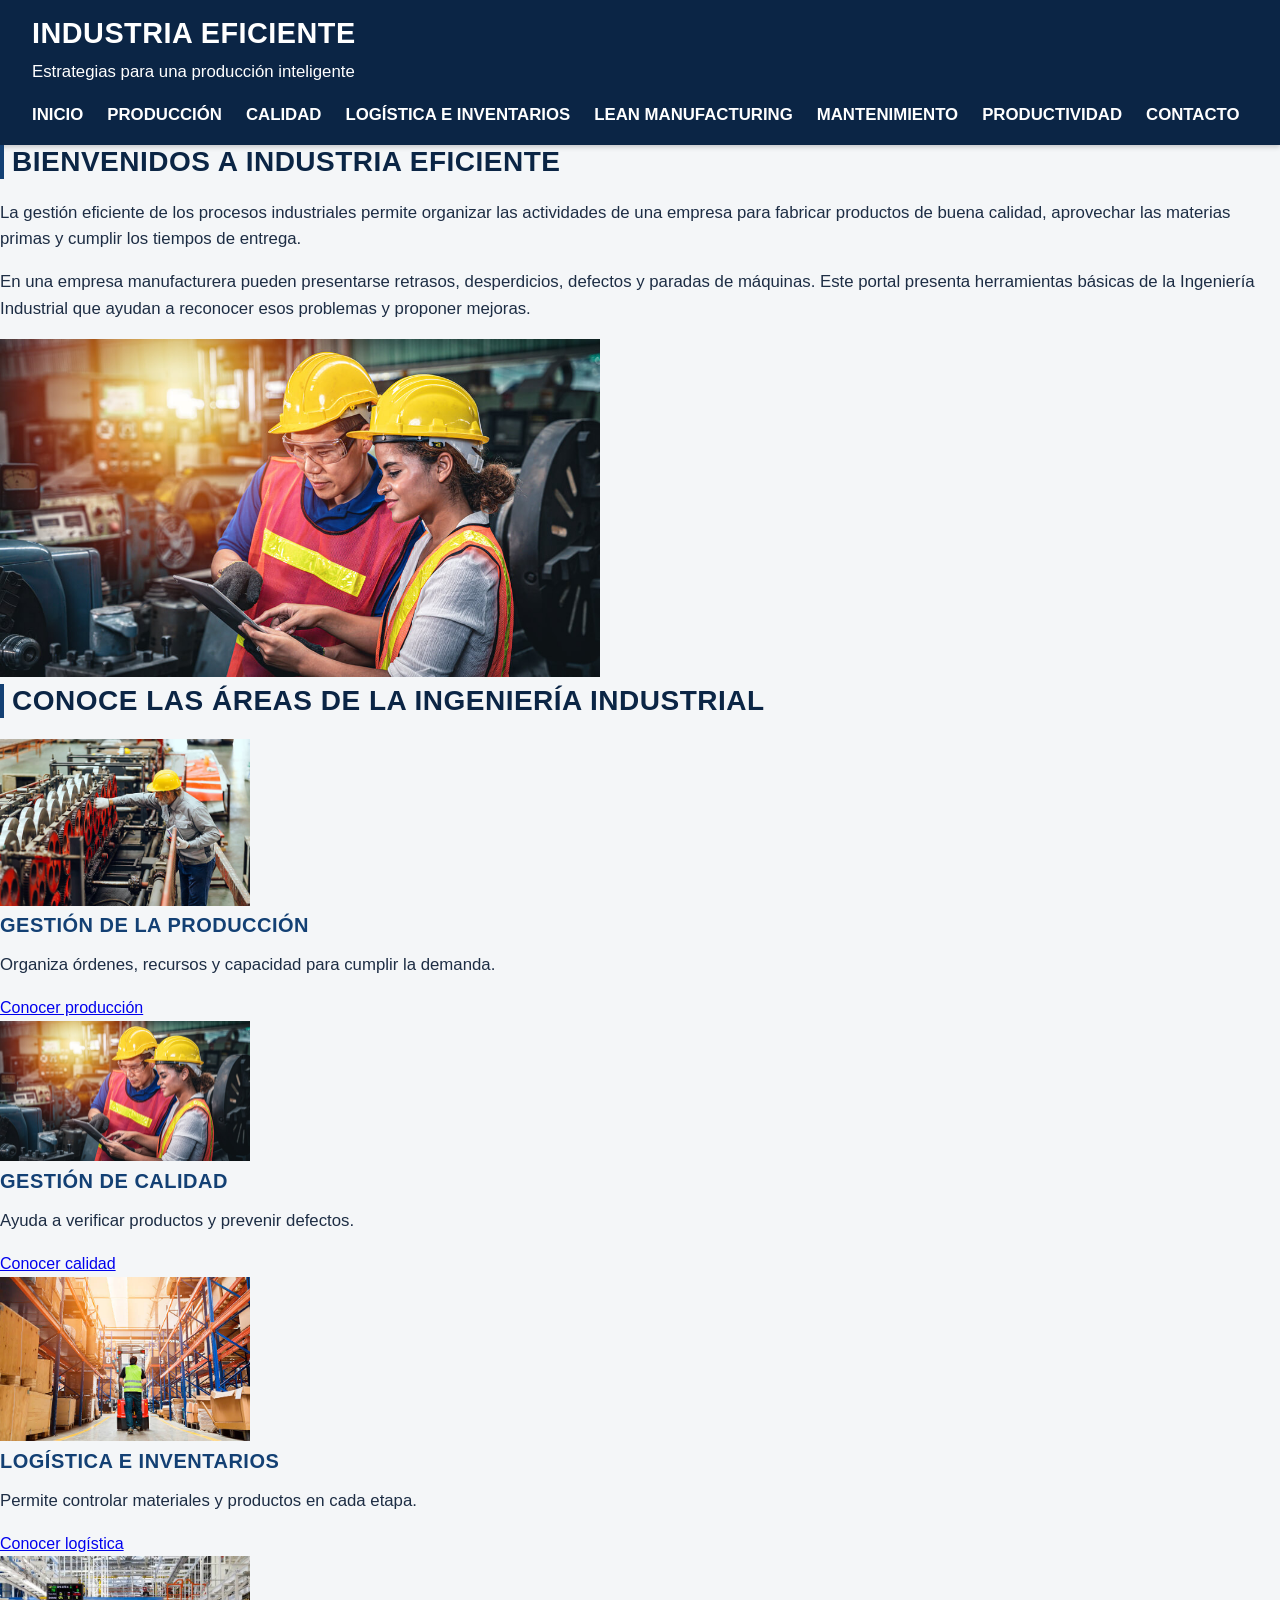
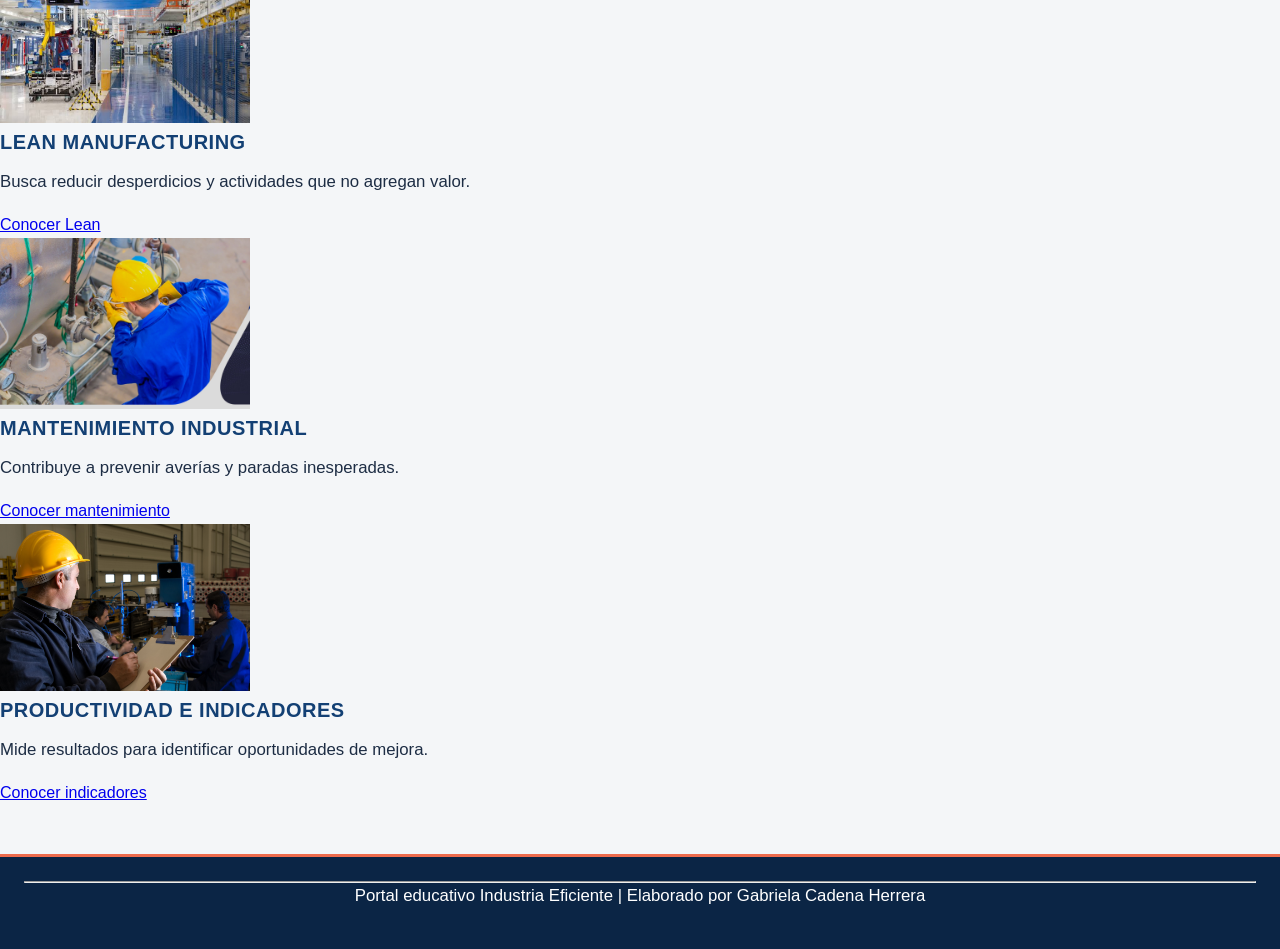
<file: index.html>
<!DOCTYPE html>
<html lang="es">
<head>
    <link rel="stylesheet" href="css/estilo.css">
    <meta charset="UTF-8">
    <meta name="viewport" content="width=device-width, initial-scale=1.0">
    <title>Inicio | Industria Eficiente</title>
</head>
<body>
<header>
    <h1>Industria Eficiente</h1>
    <p>Estrategias para una producción inteligente</p>
    <nav>
<ul>
<li><a href="index.html">Inicio</a></li>
<li><a href="produccion.html">Producción</a></li>
<li><a href="calidad.html">Calidad</a></li>
<li><a href="logistica.html">Logística e inventarios</a></li>
<li><a href="lean.html">Lean Manufacturing</a></li>
<li><a href="mantenimiento.html">Mantenimiento</a></li>
<li><a href="productividad.html">Productividad</a></li>
<li><a href="contacto.html">Contacto</a></li>
</ul>
</nav>
</header>
<main>

<h2>Bienvenidos a Industria Eficiente</h2>
<p>La gestión eficiente de los procesos industriales permite organizar las actividades de una empresa para fabricar productos de buena calidad, aprovechar las materias primas y cumplir los tiempos de entrega.</p>
<p>En una empresa manufacturera pueden presentarse retrasos, desperdicios, defectos y paradas de máquinas. Este portal presenta herramientas básicas de la Ingeniería Industrial que ayudan a reconocer esos problemas y proponer mejoras.</p>
<img src="img/Gestion-de-la-calidad.jpg" alt=" gestion de calidad" width="600">
<h2>Conoce las áreas de la Ingeniería Industrial</h2>
<ul>
<li><img src="img/Gestion de produción.jpg" alt="Línea de producción" width="250"><h3>Gestión de la producción</h3><p>Organiza órdenes, recursos y capacidad para cumplir la demanda.</p><a href="produccion.html">Conocer producción</a></li>
<li><img src="img/Gestion-de-la-calidad.jpg" alt=" gestion de calidad" width="250"><h3>Gestión de calidad</h3><p>Ayuda a verificar productos y prevenir defectos.</p><a href="calidad.html">Conocer calidad</a></li>
<li><img src="img/Gestion de logistica.jpg" alt=" gestion de logistica" width="250"><h3>Logística e inventarios</h3><p>Permite controlar materiales y productos en cada etapa.</p><a href="logistica.html">Conocer logística</a></li>
<li><img src="img/Lean Manufacturing.jpg" alt=" gestion de lean manufacturing" width="250"><h3>Lean Manufacturing</h3><p>Busca reducir desperdicios y actividades que no agregan valor.</p><a href="lean.html">Conocer Lean</a></li>
<li><img src="img/Gestion de mantenimiento.jpg" alt=" gestion de mantenimiento" width="250"><h3>Mantenimiento industrial</h3><p>Contribuye a prevenir averías y paradas inesperadas.</p><a href="mantenimiento.html">Conocer mantenimiento</a></li>
<li><img src="img/Gestion de productividad.jpg" alt=" gestion de productividad" width="250"><h3>Productividad e indicadores</h3><p>Mide resultados para identificar oportunidades de mejora.</p><a href="productividad.html">Conocer indicadores</a></li>
</ul>

</main>
<footer><hr><p>Portal educativo Industria Eficiente | Elaborado por Gabriela Cadena Herrera</p></footer>
</body>
</html>
</file>
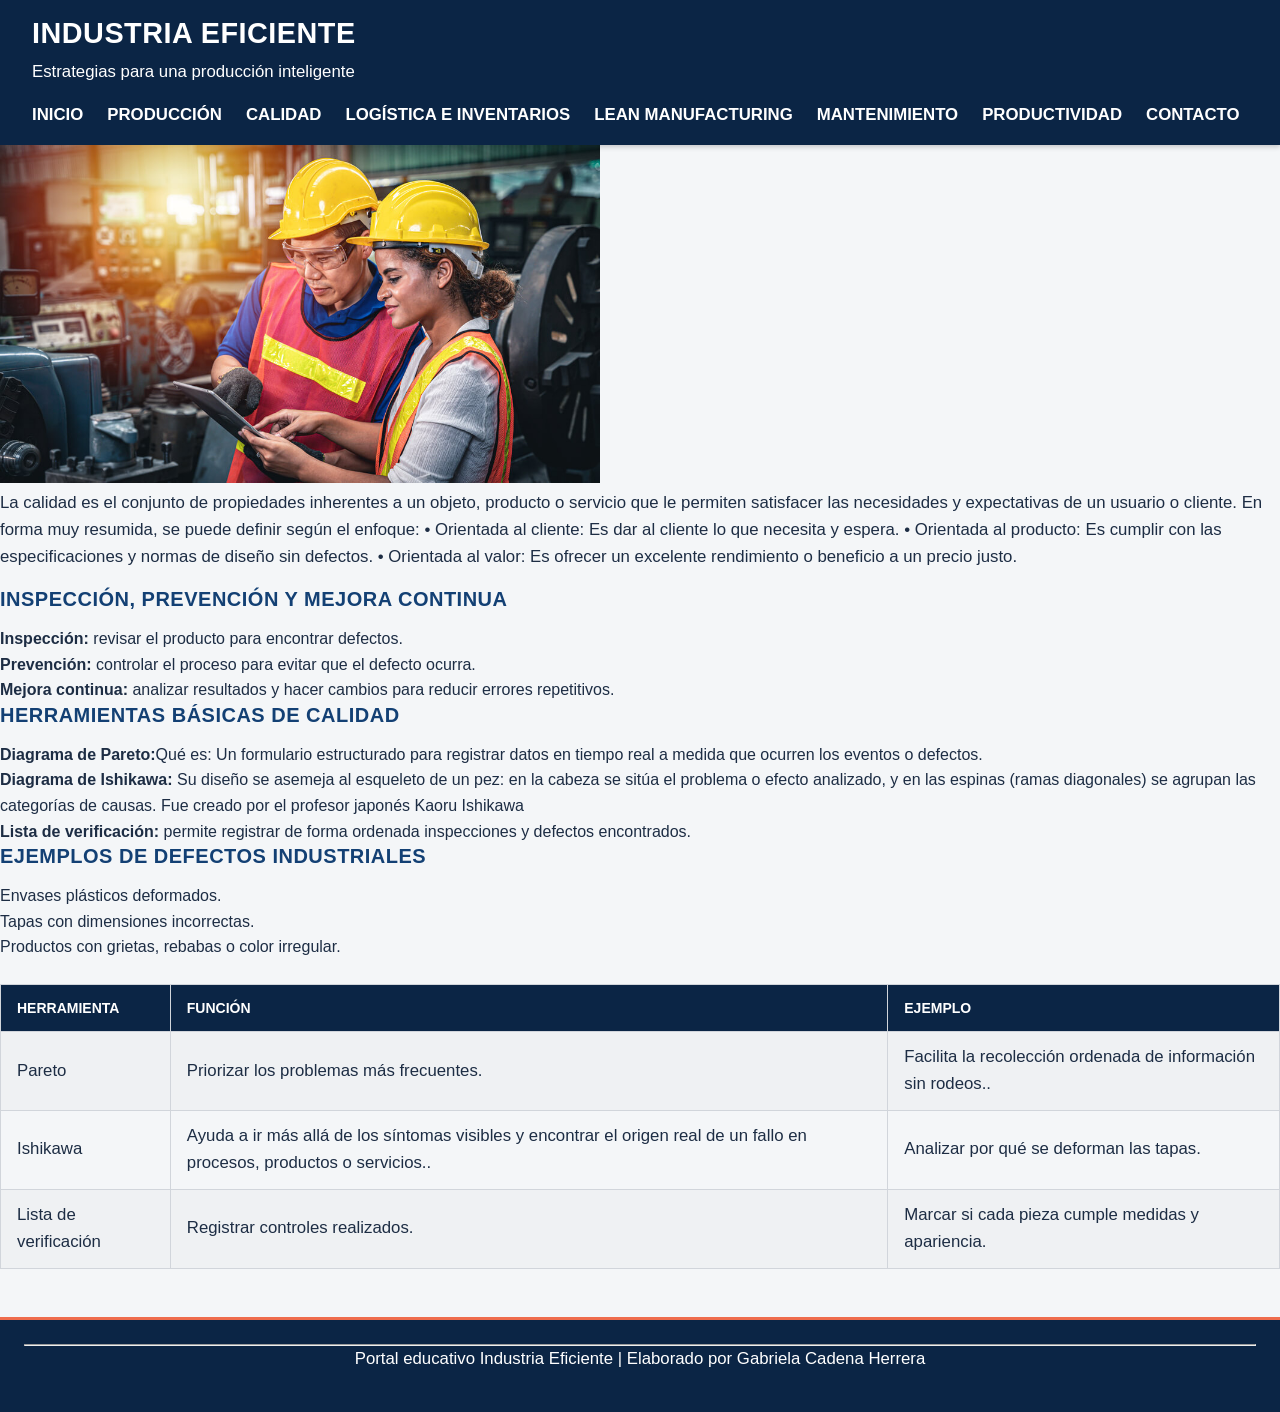
<file: calidad.html>
<!DOCTYPE html>
<html lang="es">
<head>
    <link rel="stylesheet" href="css/estilo.css">
    <meta charset="UTF-8">
    <meta name="viewport" content="width=device-width, initial-scale=1.0">
    <title>Gestión y control de calidad | Industria Eficiente</title>
</head>
<body>
<header>
    <h1>Industria Eficiente</h1>
    <p>Estrategias para una producción inteligente</p>
    <nav>
<ul>
<li><a href="index.html">Inicio</a></li>
<li><a href="produccion.html">Producción</a></li>
<li><a href="calidad.html">Calidad</a></li>
<li><a href="logistica.html">Logística e inventarios</a></li>
<li><a href="lean.html">Lean Manufacturing</a></li>
<li><a href="mantenimiento.html">Mantenimiento</a></li>
<li><a href="productividad.html">Productividad</a></li>
<li><a href="contacto.html">Contacto</a></li>
</ul>
</nav>
</header>
<main>
<img src="img/Gestion-de-la-calidad.jpg" alt=" gestion de calidad" width="600">

<p>La calidad es el conjunto de propiedades inherentes a un objeto, producto o servicio que le permiten satisfacer las necesidades y expectativas de un usuario o cliente.
En forma muy resumida, se puede definir según el enfoque:
• Orientada al cliente: Es dar al cliente lo que necesita y espera.
• Orientada al producto: Es cumplir con las especificaciones y normas de diseño sin defectos.
• Orientada al valor: Es ofrecer un excelente rendimiento o beneficio a un precio justo.
</p>
<h3>Inspección, prevención y mejora continua</h3>
<ul><li><b>Inspección:</b> revisar el producto para encontrar defectos.</li><li><b>Prevención:</b> controlar el proceso para evitar que el defecto ocurra.</li><li><b>Mejora continua:</b> analizar resultados y hacer cambios para reducir errores repetitivos.</li></ul>
<h3>Herramientas básicas de calidad</h3>
<ul><li><b>Diagrama de Pareto:</b>Qué es: Un formulario estructurado para registrar datos en tiempo real a medida que ocurren los eventos o defectos.</li><li><b>Diagrama de Ishikawa:</b> Su diseño se asemeja al esqueleto de un pez: en la cabeza se sitúa el problema o efecto analizado, y en las espinas (ramas diagonales) se agrupan las categorías de causas. Fue creado por el profesor japonés Kaoru Ishikawa</li><li><b>Lista de verificación:</b> permite registrar de forma ordenada inspecciones y defectos encontrados.</li></ul>
<h3>Ejemplos de defectos industriales</h3><ol><li>Envases plásticos deformados.</li><li>Tapas con dimensiones incorrectas.</li><li>Productos con grietas, rebabas o color irregular.</li></ol>
<table border="1"><tr><th>Herramienta</th><th>Función</th><th>Ejemplo</th></tr><tr><td>Pareto</td><td>Priorizar los problemas más frecuentes.</td><td> Facilita la recolección ordenada de información sin rodeos..</td></tr><tr><td>Ishikawa</td><td> Ayuda a ir más allá de los síntomas visibles y encontrar el origen real de un fallo en procesos, productos o servicios..</td><td>Analizar por qué se deforman las tapas.</td></tr><tr><td>Lista de verificación</td><td>Registrar controles realizados.</td><td>Marcar si cada pieza cumple medidas y apariencia.</td></tr></table>

</main>
<footer><hr><p>Portal educativo Industria Eficiente | Elaborado por Gabriela Cadena Herrera</p></footer>
</body>
</html>
</file>
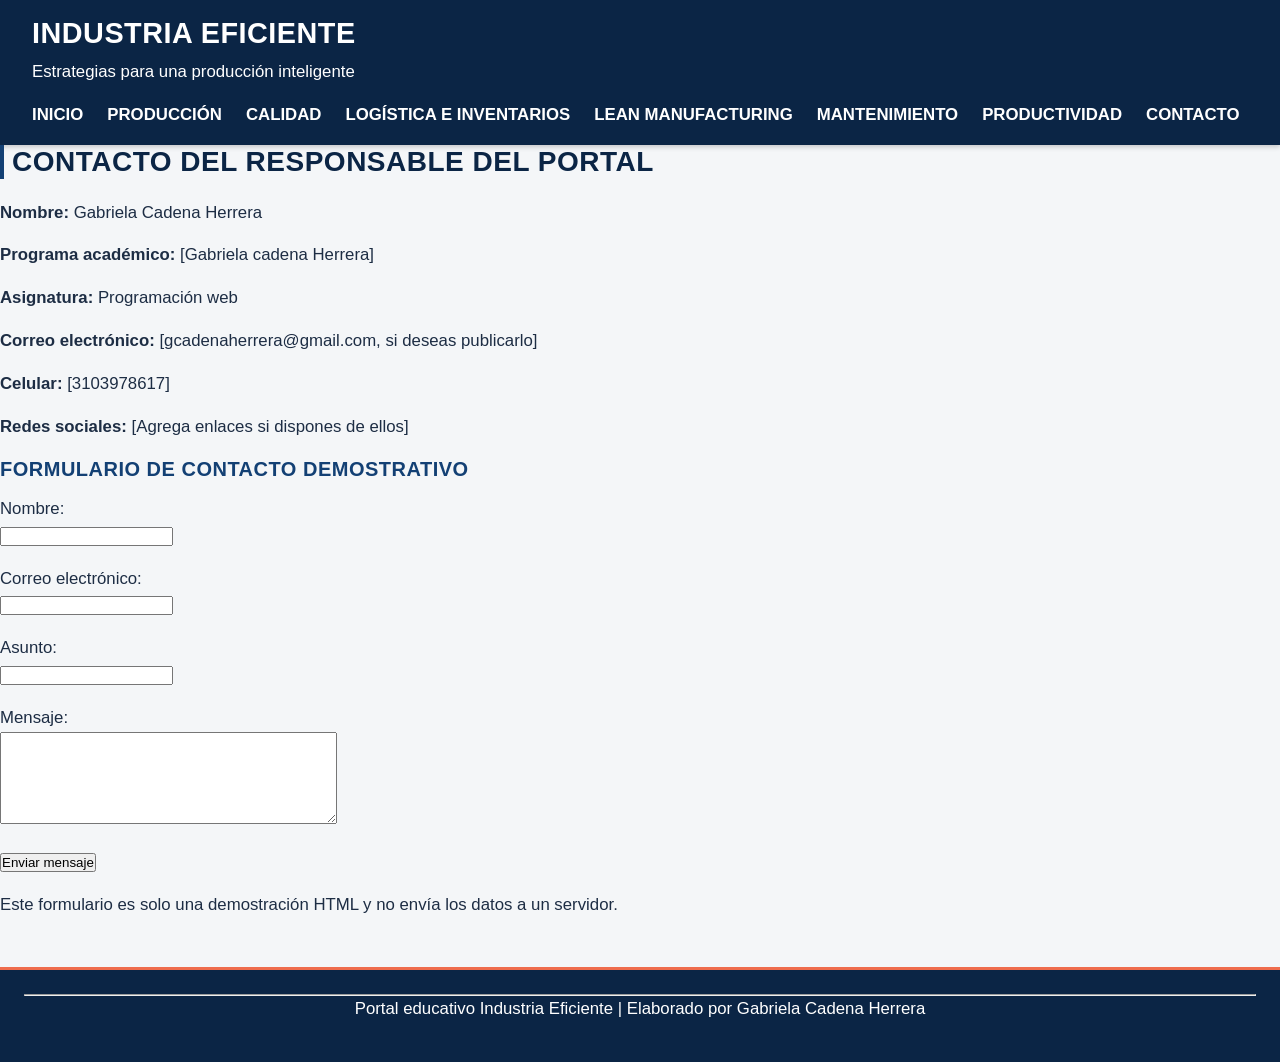
<file: contacto.html>
<!DOCTYPE html>
<html lang="es">
<head>
    <link rel="stylesheet" href="css/estilo.css">
    <meta charset="UTF-8">
    <meta name="viewport" content="width=device-width, initial-scale=1.0">
    <title>Contacto | Industria Eficiente</title>
</head>
<body>
<header>
    <h1>Industria Eficiente</h1>
    <p>Estrategias para una producción inteligente</p>
    <nav>
<ul>
<li><a href="index.html">Inicio</a></li>
<li><a href="produccion.html">Producción</a></li>
<li><a href="calidad.html">Calidad</a></li>
<li><a href="logistica.html">Logística e inventarios</a></li>
<li><a href="lean.html">Lean Manufacturing</a></li>
<li><a href="mantenimiento.html">Mantenimiento</a></li>
<li><a href="productividad.html">Productividad</a></li>
<li><a href="contacto.html">Contacto</a></li>
</ul>
</nav>
</header>
<main>

<h2>Contacto del responsable del portal</h2>
<p><b>Nombre:</b> Gabriela Cadena Herrera</p>
<p><b>Programa académico:</b> [Gabriela cadena Herrera]</p>
<p><b>Asignatura:</b> Programación web</p>
<p><b>Correo electrónico:</b> [gcadenaherrera@gmail.com, si deseas publicarlo]</p>
<p><b>Celular:</b> [3103978617]</p>
<p><b>Redes sociales:</b> [Agrega enlaces si dispones de ellos]</p>
<h3>Formulario de contacto demostrativo</h3>
<form action="#" method="get">
<p><label for="nombre">Nombre:</label><br><input type="text" id="nombre" name="nombre" required></p>
<p><label for="correo">Correo electrónico:</label><br><input type="email" id="correo" name="correo" required></p>
<p><label for="asunto">Asunto:</label><br><input type="text" id="asunto" name="asunto" required></p>
<p><label for="mensaje">Mensaje:</label><br><textarea id="mensaje" name="mensaje" rows="6" cols="40" required></textarea></p>
<p><input type="submit" value="Enviar mensaje"></p>
</form>
<p>Este formulario es solo una demostración HTML y no envía los datos a un servidor.</p>

</main>
<footer><hr><p>Portal educativo Industria Eficiente | Elaborado por Gabriela Cadena Herrera</p></footer>
</body>
</html>
</file>
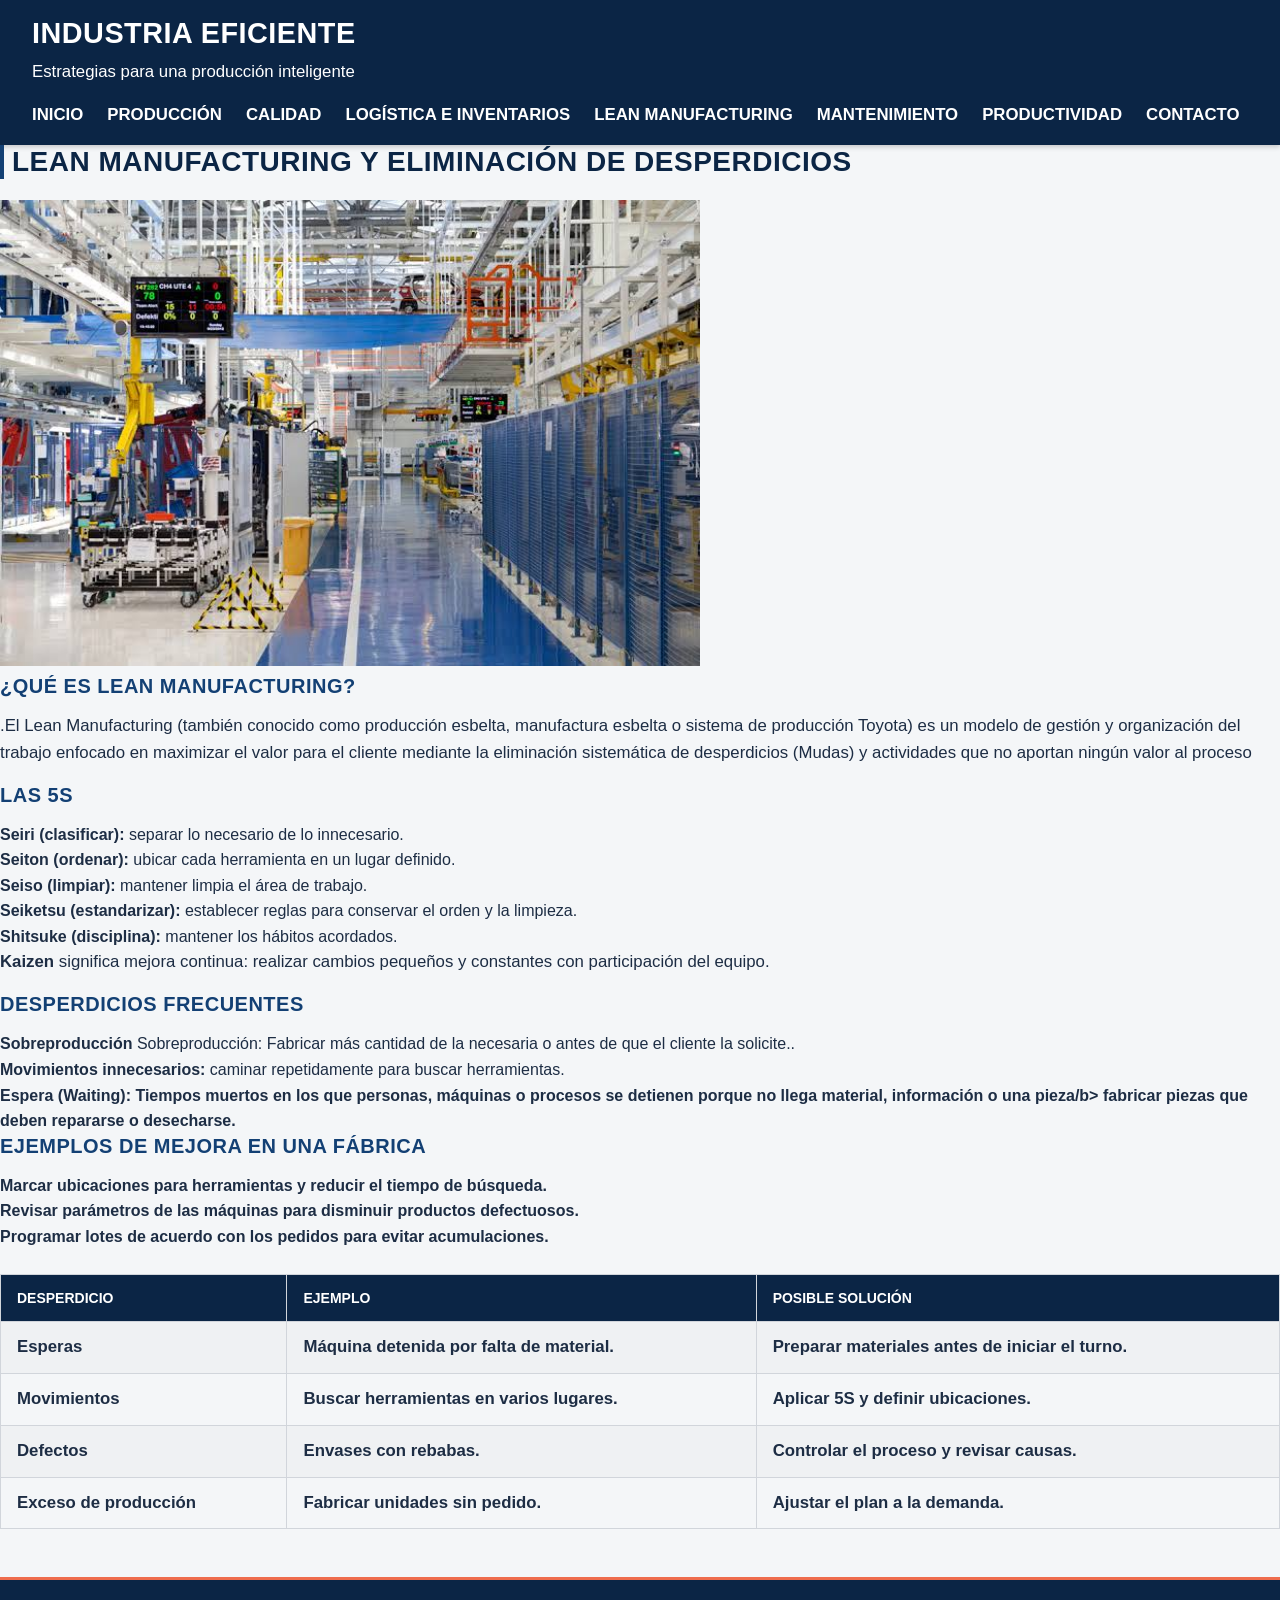
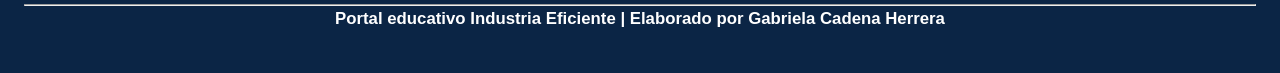
<file: lean.html>
<!DOCTYPE html>
<html lang="es">
<head>
    <link rel="stylesheet" href="css/estilo.css">
    <meta charset="UTF-8">
    <meta name="viewport" content="width=device-width, initial-scale=1.0">
    <title>Lean Manufacturing | Industria Eficiente</title>
</head>
<body>
<header>
    <h1>Industria Eficiente</h1>
    <p>Estrategias para una producción inteligente</p>
    <nav>
<ul>
<li><a href="index.html">Inicio</a></li>
<li><a href="produccion.html">Producción</a></li>
<li><a href="calidad.html">Calidad</a></li>
<li><a href="logistica.html">Logística e inventarios</a></li>
<li><a href="lean.html">Lean Manufacturing</a></li>
<li><a href="mantenimiento.html">Mantenimiento</a></li>
<li><a href="productividad.html">Productividad</a></li>
<li><a href="contacto.html">Contacto</a></li>
</ul>
</nav>
</header>
<main>

<h2>Lean Manufacturing y eliminación de desperdicios</h2><img src="img/Lean Manufacturing.jpg" alt="Ilustración de organización y mejora continua" width="700">
<h3>¿Qué es Lean Manufacturing?</h3><p>.El Lean Manufacturing (también conocido como producción esbelta, manufactura esbelta o sistema de producción Toyota) es un modelo de gestión y organización del trabajo enfocado en maximizar el valor para el cliente mediante la eliminación sistemática de desperdicios (Mudas) y actividades que no aportan ningún valor al proceso</p>
<h3>Las 5S</h3><ol><li><b>Seiri (clasificar):</b> separar lo necesario de lo innecesario.</li><li><b>Seiton (ordenar):</b> ubicar cada herramienta en un lugar definido.</li><li><b>Seiso (limpiar):</b> mantener limpia el área de trabajo.</li><li><b>Seiketsu (estandarizar):</b> establecer reglas para conservar el orden y la limpieza.</li><li><b>Shitsuke (disciplina):</b> mantener los hábitos acordados.</li></ol>
<p><b>Kaizen</b> significa mejora continua: realizar cambios pequeños y constantes con participación del equipo.</p>
<h3>Desperdicios frecuentes</h3><ul><li><b>Sobreproducción</b> Sobreproducción: Fabricar más cantidad de la necesaria o antes de que el cliente la solicite..</li><li><b>Movimientos innecesarios:</b> caminar repetidamente para buscar herramientas.</li><li><b>Espera (Waiting): Tiempos muertos en los que personas, máquinas o procesos se detienen porque no llega material, información o una pieza/b> fabricar piezas que deben repararse o desecharse.</li><li>
<h3>Ejemplos de mejora en una fábrica</h3><ol><li>Marcar ubicaciones para herramientas y reducir el tiempo de búsqueda.</li><li>Revisar parámetros de las máquinas para disminuir productos defectuosos.</li><li>Programar lotes de acuerdo con los pedidos para evitar acumulaciones.</li></ol>
<table border="1"><tr><th>Desperdicio</th><th>Ejemplo</th><th>Posible solución</th></tr><tr><td>Esperas</td><td>Máquina detenida por falta de material.</td><td>Preparar materiales antes de iniciar el turno.</td></tr><tr><td>Movimientos</td><td>Buscar herramientas en varios lugares.</td><td>Aplicar 5S y definir ubicaciones.</td></tr><tr><td>Defectos</td><td>Envases con rebabas.</td><td>Controlar el proceso y revisar causas.</td></tr><tr><td>Exceso de producción</td><td>Fabricar unidades sin pedido.</td><td>Ajustar el plan a la demanda.</td></tr></table>

</main>
<footer><hr><p>Portal educativo Industria Eficiente | Elaborado por Gabriela Cadena Herrera</p></footer>
</body>
</html>
</file>
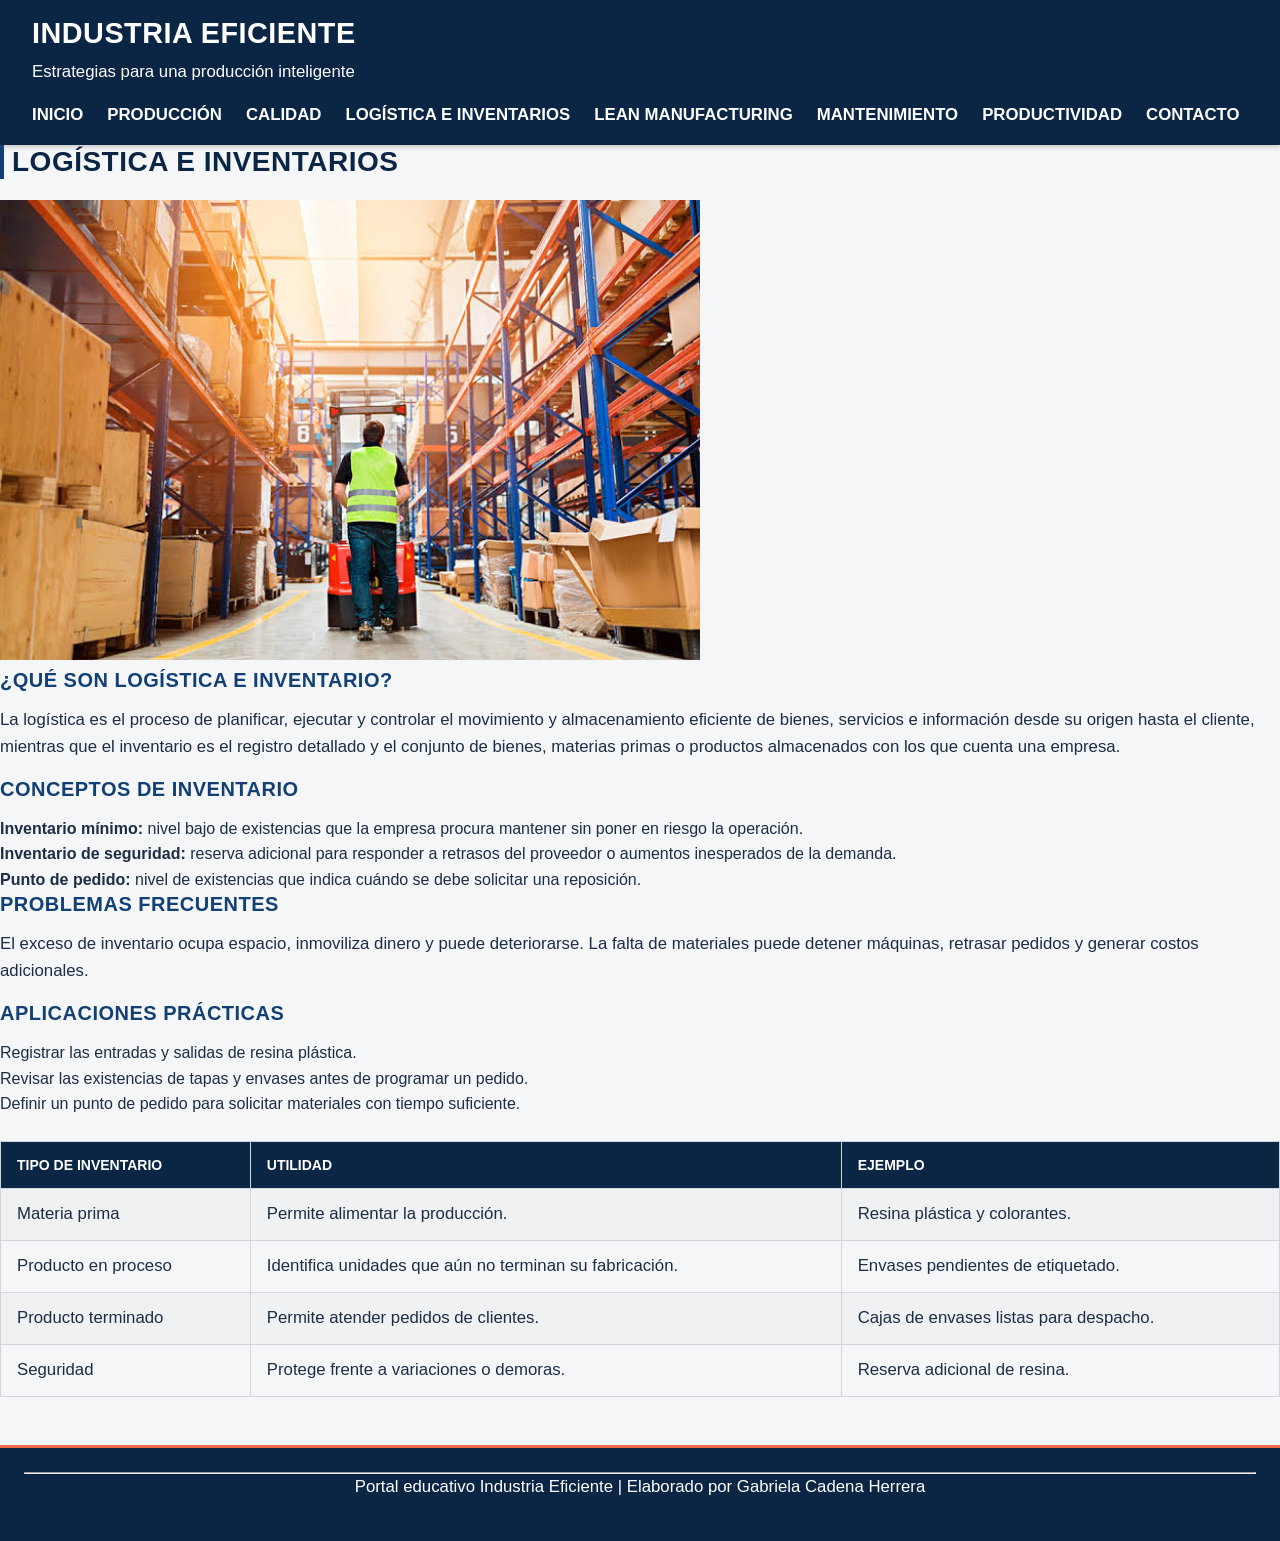
<file: logistica.html>
<!DOCTYPE html>
<html lang="es">
<head>
    <link rel="stylesheet" href="css/estilo.css">
    <meta charset="UTF-8">
    <meta name="viewport" content="width=device-width, initial-scale=1.0">
    <title>Logística e inventarios | Industria Eficiente</title>
</head>
<body>
<header>
    <h1>Industria Eficiente</h1>
    <p>Estrategias para una producción inteligente</p>
    <nav>
<ul>
<li><a href="index.html">Inicio</a></li>
<li><a href="produccion.html">Producción</a></li>
<li><a href="calidad.html">Calidad</a></li>
<li><a href="logistica.html">Logística e inventarios</a></li>
<li><a href="lean.html">Lean Manufacturing</a></li>
<li><a href="mantenimiento.html">Mantenimiento</a></li>
<li><a href="productividad.html">Productividad</a></li>
<li><a href="contacto.html">Contacto</a></li>
</ul>
</nav>
</header>
<main>

<h2>Logística e inventarios</h2><img src="img/Gestion de logistica.jpg" alt="Ilustración de un almacén organizado" width="700">
<h3>¿Qué son logística e inventario?</h3><p>La logística es el proceso de planificar, ejecutar y controlar el movimiento y almacenamiento eficiente de bienes, servicios e información desde su origen hasta el cliente, mientras que el inventario es el registro detallado y el conjunto de bienes, materias primas o productos almacenados con los que cuenta una empresa.</p>
<h3>Conceptos de inventario</h3><ul><li><b>Inventario mínimo:</b> nivel bajo de existencias que la empresa procura mantener sin poner en riesgo la operación.</li><li><b>Inventario de seguridad:</b> reserva adicional para responder a retrasos del proveedor o aumentos inesperados de la demanda.</li><li><b>Punto de pedido:</b> nivel de existencias que indica cuándo se debe solicitar una reposición.</li></ul>
<h3>Problemas frecuentes</h3><p>El exceso de inventario ocupa espacio, inmoviliza dinero y puede deteriorarse. La falta de materiales puede detener máquinas, retrasar pedidos y generar costos adicionales.</p>
<h3>Aplicaciones prácticas</h3><ol><li>Registrar las entradas y salidas de resina plástica.</li><li>Revisar las existencias de tapas y envases antes de programar un pedido.</li><li>Definir un punto de pedido para solicitar materiales con tiempo suficiente.</li></ol>
<table border="1"><tr><th>Tipo de inventario</th><th>Utilidad</th><th>Ejemplo</th></tr><tr><td>Materia prima</td><td>Permite alimentar la producción.</td><td>Resina plástica y colorantes.</td></tr><tr><td>Producto en proceso</td><td>Identifica unidades que aún no terminan su fabricación.</td><td>Envases pendientes de etiquetado.</td></tr><tr><td>Producto terminado</td><td>Permite atender pedidos de clientes.</td><td>Cajas de envases listas para despacho.</td></tr><tr><td>Seguridad</td><td>Protege frente a variaciones o demoras.</td><td>Reserva adicional de resina.</td></tr></table>

</main>
<footer><hr><p>Portal educativo Industria Eficiente | Elaborado por Gabriela Cadena Herrera</p></footer>
</body>
</html>
</file>
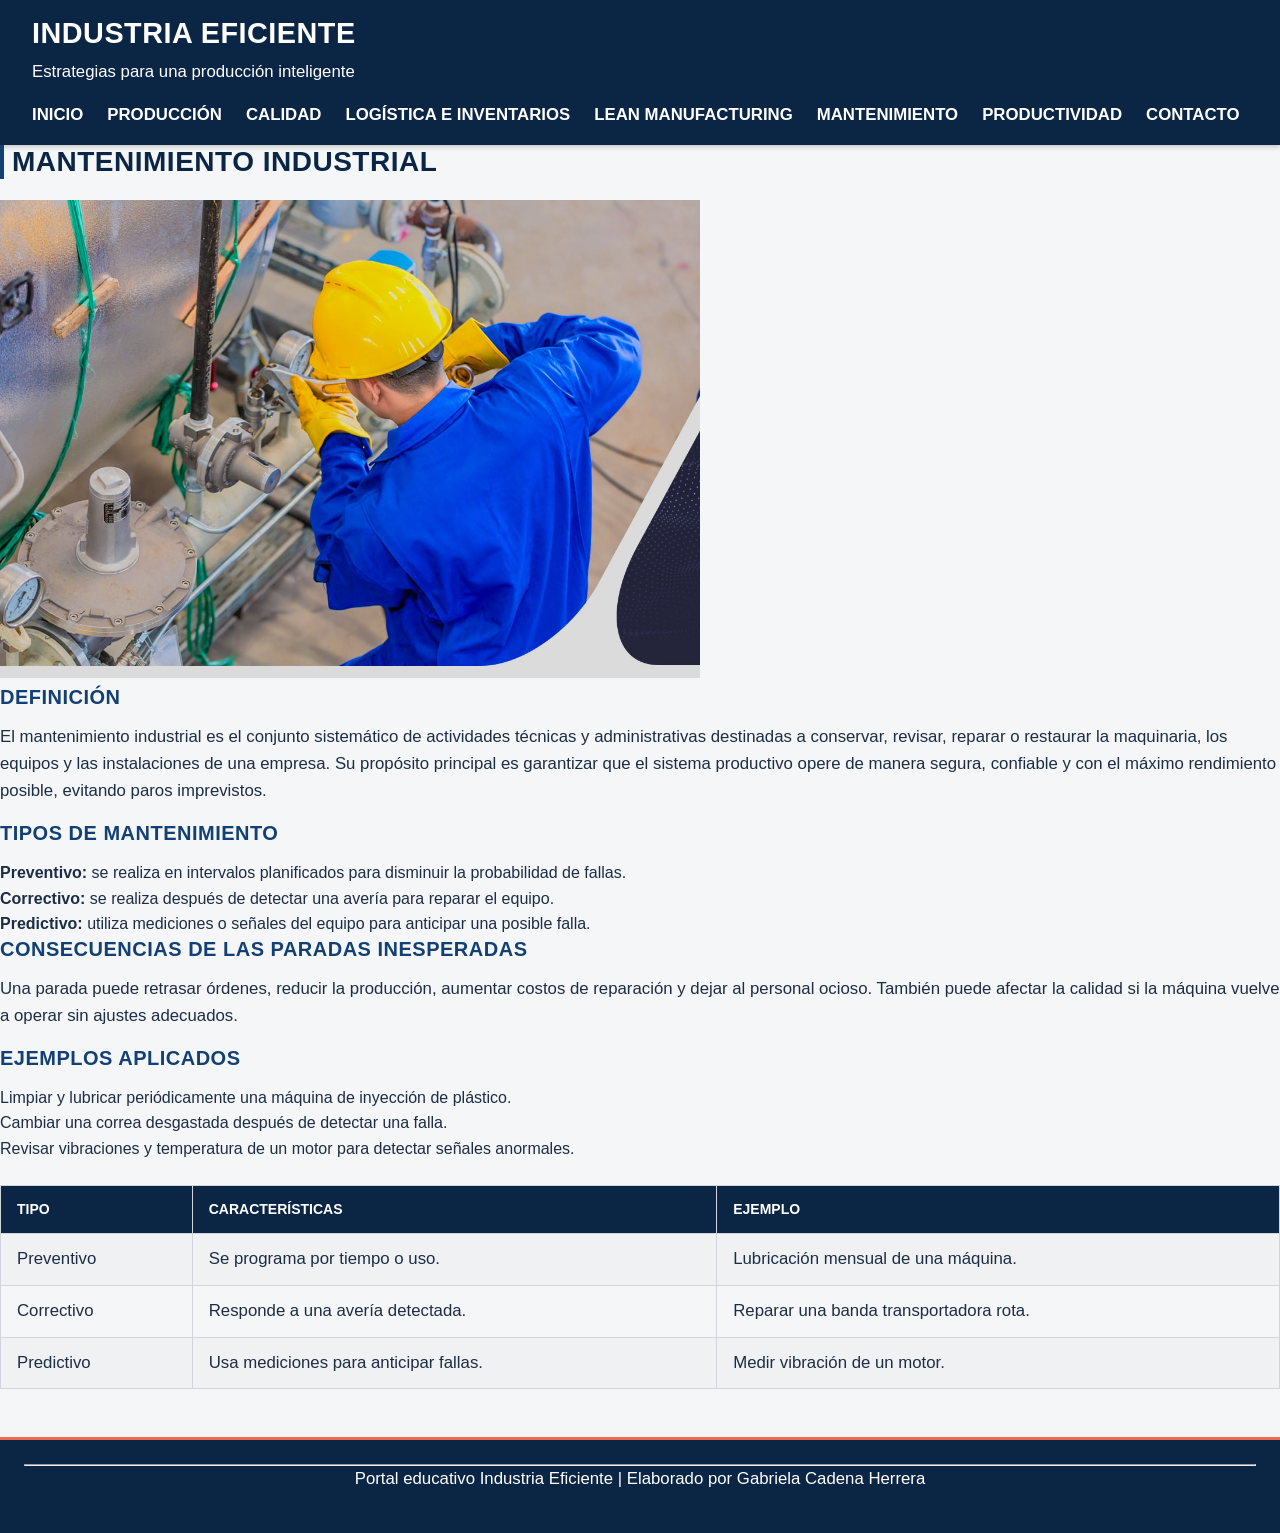
<file: mantenimiento.html>
<!DOCTYPE html>
<html lang="es">
<head>
    <link rel="stylesheet" href="css/estilo.css">
    <meta charset="UTF-8">
    <meta name="viewport" content="width=device-width, initial-scale=1.0">
    <title>Mantenimiento industrial | Industria Eficiente</title>
</head>
<body>
<header>
    <h1>Industria Eficiente</h1>
    <p>Estrategias para una producción inteligente</p>
    <nav>
<ul>
<li><a href="index.html">Inicio</a></li>
<li><a href="produccion.html">Producción</a></li>
<li><a href="calidad.html">Calidad</a></li>
<li><a href="logistica.html">Logística e inventarios</a></li>
<li><a href="lean.html">Lean Manufacturing</a></li>
<li><a href="mantenimiento.html">Mantenimiento</a></li>
<li><a href="productividad.html">Productividad</a></li>
<li><a href="contacto.html">Contacto</a></li>
</ul>
</nav>
</header>
<main>

<h2>Mantenimiento industrial</h2><img src="img/Gestion de mantenimiento.jpg" alt="Ilustración de una máquina industrial en mantenimiento" width="700">
<h3>Definición</h3><p>El mantenimiento industrial es el conjunto sistemático de actividades técnicas y administrativas destinadas a conservar, revisar, reparar o restaurar la maquinaria, los equipos y las instalaciones de una empresa. Su propósito principal es garantizar que el sistema productivo opere de manera segura, confiable y con el máximo rendimiento posible, evitando paros imprevistos.</p>
<h3>Tipos de mantenimiento</h3><ul><li><b>Preventivo:</b> se realiza en intervalos planificados para disminuir la probabilidad de fallas.</li><li><b>Correctivo:</b> se realiza después de detectar una avería para reparar el equipo.</li><li><b>Predictivo:</b> utiliza mediciones o señales del equipo para anticipar una posible falla.</li></ul>
<h3>Consecuencias de las paradas inesperadas</h3><p>Una parada puede retrasar órdenes, reducir la producción, aumentar costos de reparación y dejar al personal ocioso. También puede afectar la calidad si la máquina vuelve a operar sin ajustes adecuados.</p>
<h3>Ejemplos aplicados</h3><ol><li>Limpiar y lubricar periódicamente una máquina de inyección de plástico.</li><li>Cambiar una correa desgastada después de detectar una falla.</li><li>Revisar vibraciones y temperatura de un motor para detectar señales anormales.</li></ol>
<table border="1"><tr><th>Tipo</th><th>Características</th><th>Ejemplo</th></tr><tr><td>Preventivo</td><td>Se programa por tiempo o uso.</td><td>Lubricación mensual de una máquina.</td></tr><tr><td>Correctivo</td><td>Responde a una avería detectada.</td><td>Reparar una banda transportadora rota.</td></tr><tr><td>Predictivo</td><td>Usa mediciones para anticipar fallas.</td><td>Medir vibración de un motor.</td></tr></table>

</main>
<footer><hr><p>Portal educativo Industria Eficiente | Elaborado por Gabriela Cadena Herrera</p></footer>
</body>
</html>
</file>
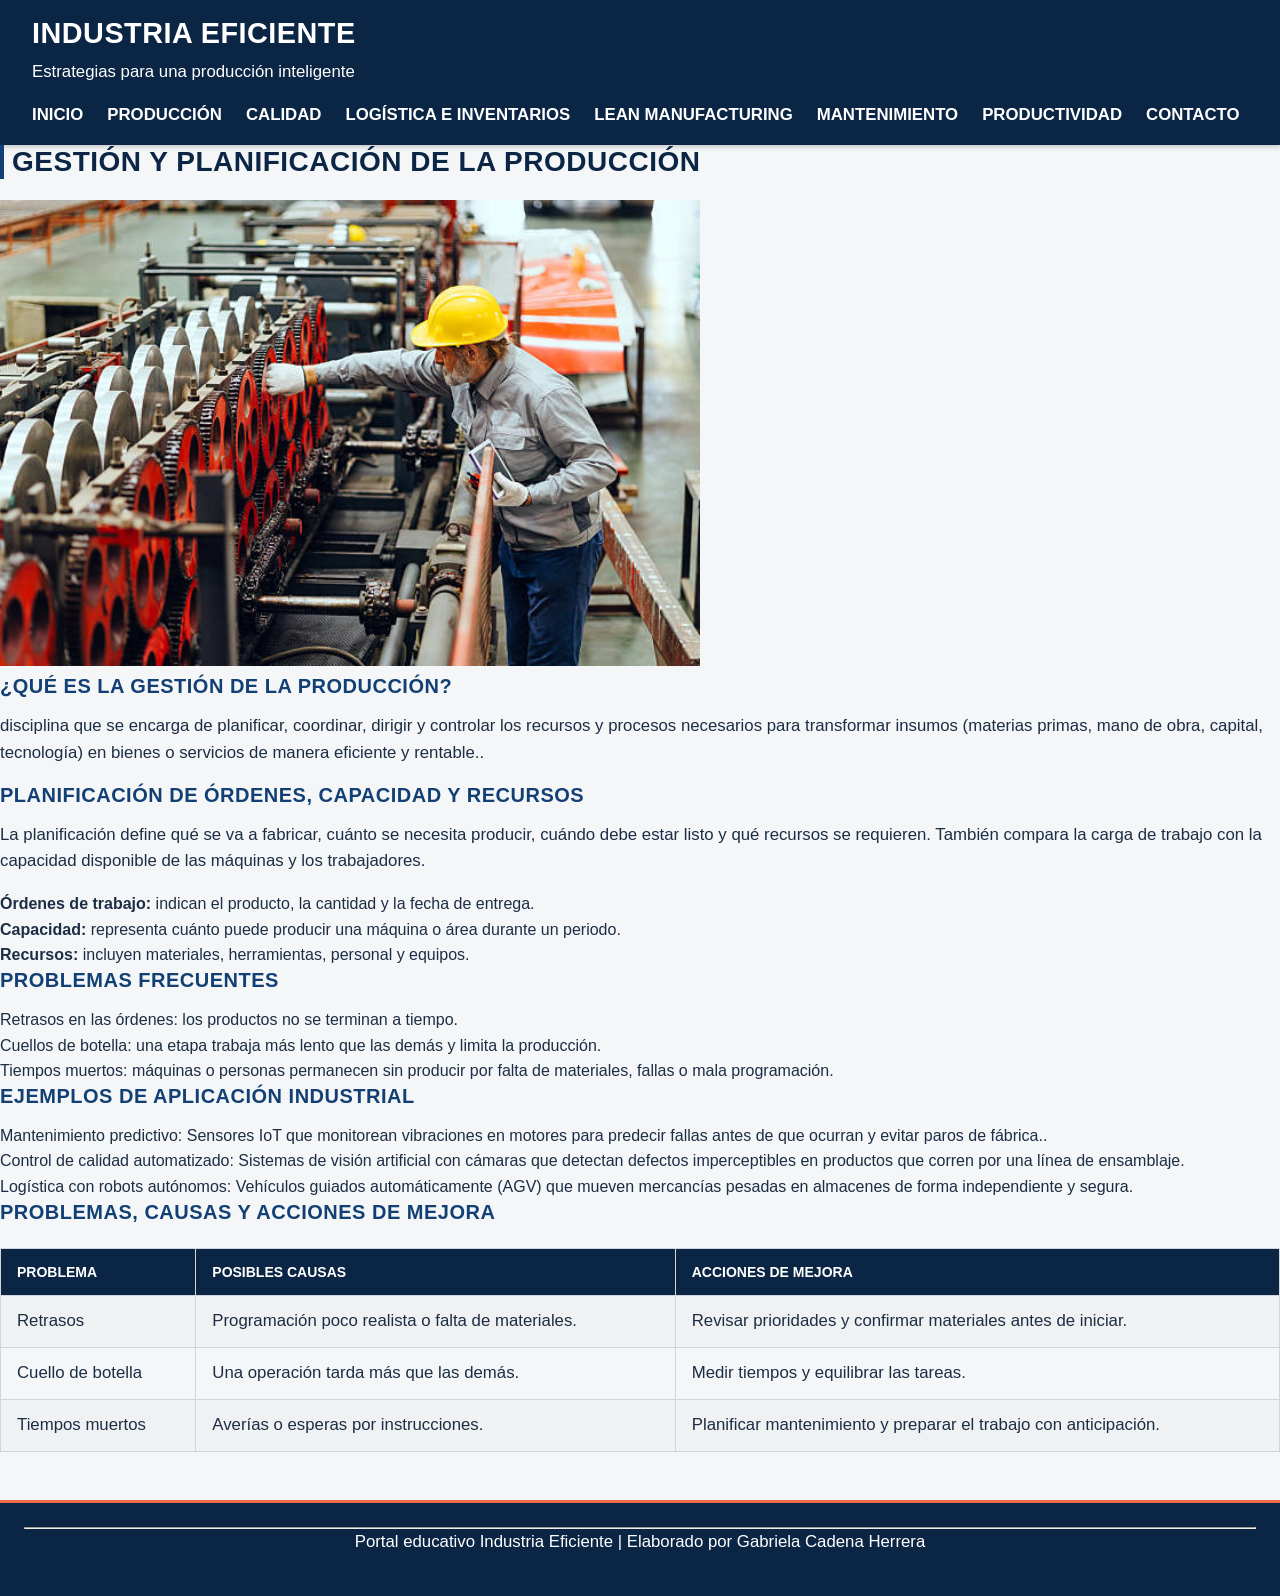
<file: produccion.html>
<!DOCTYPE html>
<html lang="es">
<head>
    <link rel="stylesheet" href="css/estilo.css">
    <meta charset="UTF-8">
    <meta name="viewport" content="width=device-width, initial-scale=1.0">
    <title>Gestión y planificación de la producción | Industria Eficiente</title>
</head>
<body>
<header>
    <h1>Industria Eficiente</h1>
    <p>Estrategias para una producción inteligente</p>
    <nav>
<ul>
<li><a href="index.html">Inicio</a></li>
<li><a href="produccion.html">Producción</a></li>
<li><a href="calidad.html">Calidad</a></li>
<li><a href="logistica.html">Logística e inventarios</a></li>
<li><a href="lean.html">Lean Manufacturing</a></li>
<li><a href="mantenimiento.html">Mantenimiento</a></li>
<li><a href="productividad.html">Productividad</a></li>
<li><a href="contacto.html">Contacto</a></li>
</ul>
</nav>
</header>
<main>

<h2>Gestión y planificación de la producción</h2>
<img src="img/Gestion de produción.jpg" alt="Ilustración de una línea de producción" width="700">
<h3>¿Qué es la gestión de la producción?</h3>
<p>disciplina que se encarga de planificar, coordinar, dirigir y controlar los recursos y procesos necesarios para transformar insumos (materias primas, mano de obra, capital, tecnología) en bienes o servicios de manera eficiente y rentable..</p>
<h3>Planificación de órdenes, capacidad y recursos</h3>
<p>La planificación define qué se va a fabricar, cuánto se necesita producir, cuándo debe estar listo y qué recursos se requieren. También compara la carga de trabajo con la capacidad disponible de las máquinas y los trabajadores.</p>
<ul><li><b>Órdenes de trabajo:</b> indican el producto, la cantidad y la fecha de entrega.</li><li><b>Capacidad:</b> representa cuánto puede producir una máquina o área durante un periodo.</li><li><b>Recursos:</b> incluyen materiales, herramientas, personal y equipos.</li></ul>
<h3>Problemas frecuentes</h3>
<ol><li>Retrasos en las órdenes: los productos no se terminan a tiempo.</li><li>Cuellos de botella: una etapa trabaja más lento que las demás y limita la producción.</li><li>Tiempos muertos: máquinas o personas permanecen sin producir por falta de materiales, fallas o mala programación.</li></ol>
<h3>Ejemplos de aplicación industrial</h3>
<ul><li>Mantenimiento predictivo: Sensores IoT que monitorean vibraciones en motores para predecir fallas antes de que ocurran y evitar paros de fábrica..</li><li>Control de calidad automatizado: Sistemas de visión artificial con cámaras que detectan defectos imperceptibles en productos que corren por una línea de ensamblaje.</Ul><ul><li>Logística con robots autónomos: Vehículos guiados automáticamente (AGV) que mueven mercancías pesadas en almacenes de forma independiente y segura.</li></ul>
<h3>Problemas, causas y acciones de mejora</h3>
<table border="1"><tr><th>Problema</th><th>Posibles causas</th><th>Acciones de mejora</th></tr><tr><td>Retrasos</td><td>Programación poco realista o falta de materiales.</td><td>Revisar prioridades y confirmar materiales antes de iniciar.</td></tr><tr><td>Cuello de botella</td><td>Una operación tarda más que las demás.</td><td>Medir tiempos y equilibrar las tareas.</td></tr><tr><td>Tiempos muertos</td><td>Averías o esperas por instrucciones.</td><td>Planificar mantenimiento y preparar el trabajo con anticipación.</td></tr></table>

</main>
<footer><hr><p>Portal educativo Industria Eficiente | Elaborado por Gabriela Cadena Herrera</p></footer>
</body>
</html>
</file>
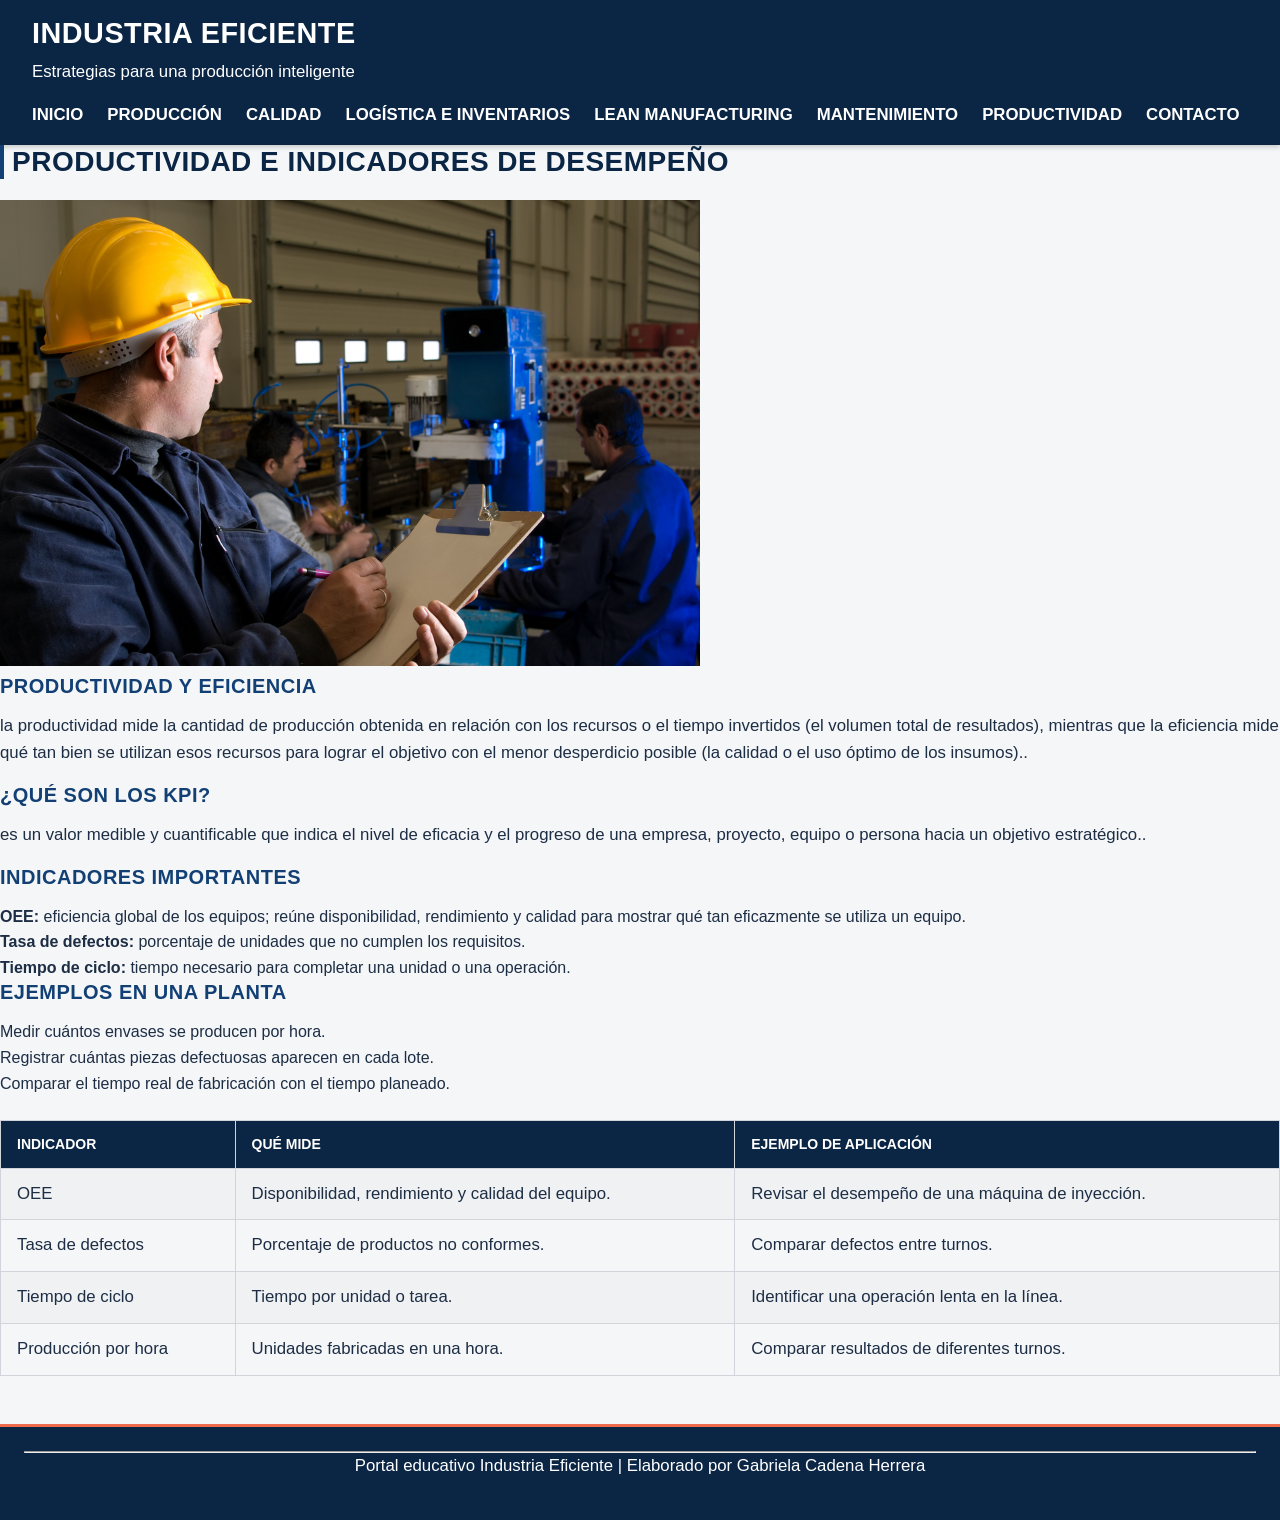
<file: productividad.html>
<!DOCTYPE html>
<html lang="es">
<head>
    <link rel="stylesheet" href="css/estilo.css">
    <meta charset="UTF-8">
    <meta name="viewport" content="width=device-width, initial-scale=1.0">
    <title>Productividad e indicadores | Industria Eficiente</title>
</head>
<body>
<header>
    <h1>Industria Eficiente</h1>
    <p>Estrategias para una producción inteligente</p>
    <nav>
<ul>
<li><a href="index.html">Inicio</a></li>
<li><a href="produccion.html">Producción</a></li>
<li><a href="calidad.html">Calidad</a></li>
<li><a href="logistica.html">Logística e inventarios</a></li>
<li><a href="lean.html">Lean Manufacturing</a></li>
<li><a href="mantenimiento.html">Mantenimiento</a></li>
<li><a href="productividad.html">Productividad</a></li>
<li><a href="contacto.html">Contacto</a></li>
</ul>
</nav>
</header>
<main>

<h2>Productividad e indicadores de desempeño</h2><img src="img/Gestion de productividad.jpg" alt="Ilustración de una gráfica de indicadores industriales" width="700">
<h3>Productividad y eficiencia</h3><p>la productividad mide la cantidad de producción obtenida en relación con los recursos o el tiempo invertidos (el volumen total de resultados), mientras que la eficiencia mide qué tan bien se utilizan esos recursos para lograr el objetivo con el menor desperdicio posible (la calidad o el uso óptimo de los insumos)..</p>
<h3>¿Qué son los KPI?</h3><p>es un valor medible y cuantificable que indica el nivel de eficacia y el progreso de una empresa, proyecto, equipo o persona hacia un objetivo estratégico..</p>
<h3>Indicadores importantes</h3><ul><li><b>OEE:</b> eficiencia global de los equipos; reúne disponibilidad, rendimiento y calidad para mostrar qué tan eficazmente se utiliza un equipo.</li><li><b>Tasa de defectos:</b> porcentaje de unidades que no cumplen los requisitos.</li><li><b>Tiempo de ciclo:</b> tiempo necesario para completar una unidad o una operación.</li></ul>
<h3>Ejemplos en una planta</h3><ol><li>Medir cuántos envases se producen por hora.</li><li>Registrar cuántas piezas defectuosas aparecen en cada lote.</li><li>Comparar el tiempo real de fabricación con el tiempo planeado.</li></ol>
<table border="1"><tr><th>Indicador</th><th>Qué mide</th><th>Ejemplo de aplicación</th></tr><tr><td>OEE</td><td>Disponibilidad, rendimiento y calidad del equipo.</td><td>Revisar el desempeño de una máquina de inyección.</td></tr><tr><td>Tasa de defectos</td><td>Porcentaje de productos no conformes.</td><td>Comparar defectos entre turnos.</td></tr><tr><td>Tiempo de ciclo</td><td>Tiempo por unidad o tarea.</td><td>Identificar una operación lenta en la línea.</td></tr><tr><td>Producción por hora</td><td>Unidades fabricadas en una hora.</td><td>Comparar resultados de diferentes turnos.</td></tr></table>

</main>
<footer><hr><p>Portal educativo Industria Eficiente | Elaborado por Gabriela Cadena Herrera</p></footer>
</body>
</html>
</file>
<file: css/estilo.css>
/* ==========================================================================
   ESTILOS GENERALES - INGENIERÍA E INDUSTRIA EFICIENTE
   ========================================================================== */

/* Variables de Paleta de Colores y Tipografía Industrial */
:root {
    /* Paleta Principal */
    --color-primario: #0B2545;       /* Azul marino industrial / Acero */
    --color-secundario: #134074;     /* Azul de ingeniería */
    --color-acento: #EE6C4D;         /* Naranja de seguridad / Alerta */
    
    /* Neutros */
    --color-fondo: #F4F6F8;          /* Gris claro técnico */
    --color-tarjeta: #FFFFFF;        /* Blanco para contenidos */
    --color-texto: #1D2D44;          /* Gris muy oscuro para lectura */
    --color-texto-mutado: #6C7A89;   /* Gris medio para etiquetas/subtítulos */
    --color-borde: #D1D5DB;          /* Gris para divisiones */

    /* Tipografía y Escala de Tamaños de Letra */
    --fuente-principal: 'Segoe UI', -apple-system, BlinkMacSystemFont, Roboto, sans-serif;
    --tamano-base: 16px;
    --tamano-h1: 2.25rem;  /* ~36px */
    --tamano-h2: 1.75rem;  /* ~28px */
    --tamano-h3: 1.25rem;  /* ~20px */
    --tamano-p: 1.05rem;   /* ~16.8px */
    --tamano-sm: 0.875rem; /* ~14px */
}

/* Restablecimiento Básico */
*, *::before, *::after {
    box-sizing: border-box;
    margin: 0;
    padding: 0;
}

body {
    font-family: var(--fuente-principal);
    font-size: var(--tamano-base);
    color: var(--color-texto);
    background-color: var(--color-fondo);
    line-height: 1.6;
}

/* ==========================================================================
   TAMAÑOS Y COLORES DE LETRAS (TIPOGRAFÍA)
   ========================================================================== */

h1, h2, h3, h4, h5, h6 {
    color: var(--color-primario);
    font-weight: 700;
    line-height: 1.2;
    margin-bottom: 0.75em;
    text-transform: uppercase;
    letter-spacing: 0.5px;
}

h1 {
    font-size: var(--tamano-h1);
    border-bottom: 3px solid var(--color-acento);
    padding-bottom: 0.3em;
}

h2 {
    font-size: var(--tamano-h2);
    position: relative;
    padding-left: 12px;
}

h2::before {
    content: '';
    position: absolute;
    left: 0;
    top: 0;
    bottom: 0;
    width: 4px;
    background-color: var(--color-secundario);
}

h3 {
    font-size: var(--tamano-h3);
    color: var(--color-secundario);
}

p {
    font-size: var(--tamano-p);
    margin-bottom: 1rem;
}

small, .texto-secundario {
    font-size: var(--tamano-sm);
    color: var(--color-texto-mutado);
}

/* ==========================================================================
   NAVEGACIÓN Y ENCABEZADO
   ========================================================================== */

header {
    background-color: var(--color-primario);
    color: #FFFFFF;
    padding: 1rem 2rem;
    box-shadow: 0 2px 5px rgba(0,0,0,0.2);
}

header h1 {
    color: #FFFFFF;
    border-bottom: none;
    font-size: 1.8rem;
    margin: 0;
}

nav ul {
    list-style: none;
    display: flex;
    gap: 1.5rem;
    margin-top: 1rem;
}

nav a {
    color: #FFFFFF;
    text-decoration: none;
    font-weight: 600;
    font-size: var(--tamano-p);
    text-transform: uppercase;
    transition: color 0.3s ease;
}

nav a:hover, nav a.activo {
    color: var(--color-acento);
}

/* ==========================================================================
   ESTRUCTURA Y CONTENEDORES (DISEÑO INDUSTRIAL)
   ========================================================================== */

.contenedor {
    max-width: 1200px;
    margin: 2rem auto;
    padding: 0 1.5rem;
}

.tarjeta, .panel-ingenieria {
    background-color: var(--color-tarjeta);
    border: 1px solid var(--color-borde);
    border-top: 4px solid var(--color-secundario);
    padding: 1.5rem;
    margin-bottom: 1.5rem;
    box-shadow: 0 2px 4px rgba(0,0,0,0.05);
    border-radius: 2px; /* Esquinas técnicas, casi rectas */
}

/* Grid para paneles de métricas o gestión */
.grid-industrial {
    display: grid;
    grid-template-columns: repeat(auto-fit, minmax(280px, 1fr));
    gap: 1.5rem;
}

/* ==========================================================================
   TABLAS TÉCNICAS Y BOTONES
   ========================================================================== */

table {
    width: 100%;
    border-collapse: collapse;
    margin: 1.5rem 0;
    font-size: var(--tamano-p);
}

th, td {
    padding: 0.75rem 1rem;
    border: 1px solid var(--color-borde);
    text-align: left;
}

th {
    background-color: var(--color-primario);
    color: #FFFFFF;
    font-weight: 600;
    text-transform: uppercase;
    font-size: var(--tamano-sm);
}

tr:nth-child(even) {
    background-color: rgba(0, 0, 0, 0.02);
}

.btn-industrial {
    display: inline-block;
    background-color: var(--color-secundario);
    color: #FFFFFF;
    padding: 0.6rem 1.2rem;
    border: none;
    font-size: var(--tamano-p);
    font-weight: 600;
    text-transform: uppercase;
    cursor: pointer;
    transition: background-color 0.3s ease;
}

.btn-industrial:hover {
    background-color: var(--color-acento);
}

/* ==========================================================================
   PIE DE PÁGINA
   ========================================================================== */

footer {
    background-color: var(--color-primario);
    color: #FFFFFF;
    text-align: center;
    padding: 1.5rem;
    margin-top: 3rem;
    font-size: var(--tamano-sm);
    border-top: 3px solid var(--color-acento);
}
</file>
